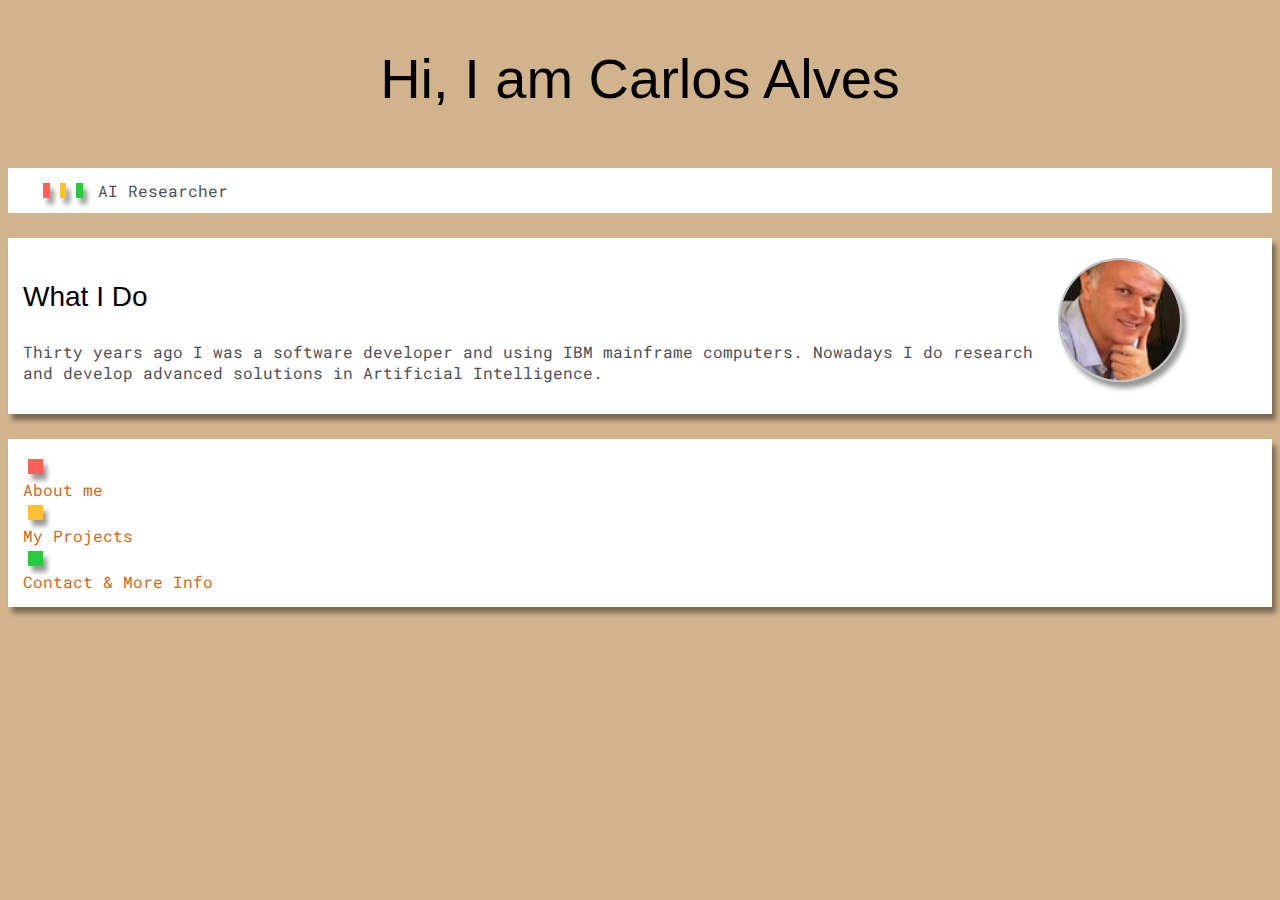
<file: index.html>
<!DOCTYPE html>
<html lang="en">
  <head>
    <meta http-equiv="Content-Type" content="text/html; charset=UTF-8" />
    <title>Carlos Alves</title>
    <meta name="description" content="Carlos Alves - AI Researcher" />
    <meta name="viewport" content="width=device-width, initial-scale=1" />
    <link rel="stylesheet" type="text/css" href="style.css" />
    <link
      href="https://fonts.googleapis.com/css2?family=Roboto+Mono:wght@500&family=Russo+One&display=swap"
      rel="stylesheet"
    />
    <!-- Google Tag Manager -->
    <script>
      (function (w, d, s, l, i) {
        w[l] = w[l] || [];
        w[l].push({ 'gtm.start': new Date().getTime(), event: 'gtm.js' });
        var f = d.getElementsByTagName(s)[0],
          j = d.createElement(s),
          dl = l != 'dataLayer' ? '&l=' + l : '';
        j.async = true;
        j.src = 'https://www.googletagmanager.com/gtm.js?id=' + i + dl;
        f.parentNode.insertBefore(j, f);
      })(window, document, 'script', 'dataLayer', 'GTM-KR3V357');
    </script>
    <!-- End Google Tag Manager -->
  </head>
  <body>
    <!-- Google Tag Manager (noscript) -->
    <noscript
      ><iframe
        src="https://www.googletagmanager.com/ns.html?id=GTM-KR3V357"
        height="0"
        width="0"
        style="display: none; visibility: hidden"
      ></iframe
    ></noscript>
    <!-- End Google Tag Manager (noscript) -->
    <!-- first row of text -->
    <div class="greeting-wrapper">
      <h1>Hi, I am Carlos Alves</h1>
    </div>
    <!-- 2nd row of text -->
    <div class="nav-wrapper">
      <div class="dots-wrapper">
        <div id="dot-1" class="browser-dot"></div>
        <div id="dot-2" class="browser-dot"></div>
        <div id="dot-3" class="browser-dot"></div>
      </div>
    </div>
    <div id="my-title">
      <div>AI Researcher</div>
    </div>
    <!-- 3rd row of text -->
    <div class="left-column">
      <div class="right-column">
        <img id="profilePic" src="assets/carlos.jpg" alt="My Picture" />
      </div>
      <div id="preview">
        <h3>What I Do</h3>
        <p>
          Thirty years ago I was a software developer and using IBM mainframe
          computers. Nowadays I do research and develop advanced solutions in
          Artificial Intelligence.
        </p>
      </div>
    </div>
    <!-- 4th row of text -->
    <div class="last-row">
      <div class="s2">
        <div class="main-container">
          <div id="dot-12" class="browser-dot"></div>
          <a href="about.html"> About me</a>
        </div>
      </div>
      <div class="s1">
        <div class="main-container">
          <div id="dot-22" class="browser-dot"></div>
          <a href="projects.html"> My Projects</a>
        </div>
      </div>
      <div class="s2">
        <div class="main-container">
          <div id="dot-32" class="browser-dot"></div>
          <a href="contact.html"> Contact & More Info</a>
        </div>
      </div>
    </div>
  </body>
</html>
</file>
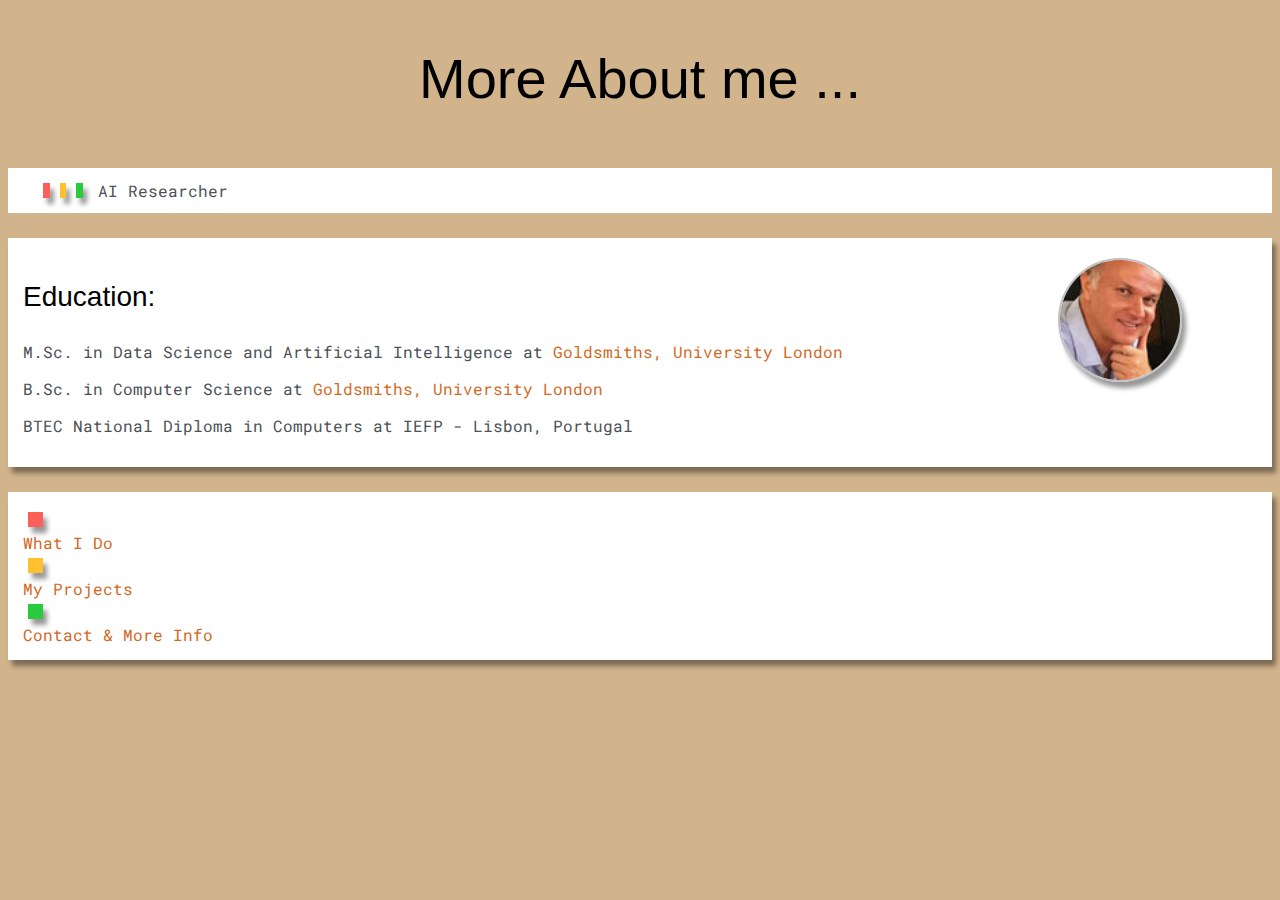
<file: about.html>
<!DOCTYPE html>
<html lang="en">
  <head>
    <meta http-equiv="Content-Type" content="text/html; charset=UTF-8" />
    <title>Carlos Alves - About</title>
    <meta name="description" content="Carlos Alves - AI Researcher" />
    <meta name="viewport" content="width=device-width, initial-scale=1" />
    <link rel="stylesheet" type="text/css" href="style.css" />
    <link
      href="https://fonts.googleapis.com/css2?family=Roboto+Mono:wght@500&family=Russo+One&display=swap"
      rel="stylesheet"
    />
  </head>
  <body>
    <!-- first row of text -->
    <div class="greeting-wrapper">
      <h1>More About me ...</h1>
    </div>
    <!-- 2nd row of text -->
    <div class="nav-wrapper">
      <div class="dots-wrapper">
        <div id="dot-1" class="browser-dot"></div>
        <div id="dot-2" class="browser-dot"></div>
        <div id="dot-3" class="browser-dot"></div>
      </div>
    </div>
    <div id="my-title">
      <div>AI Researcher</div>
    </div>
    <!-- 3rd row of text -->
    <div class="left-column">
      <div class="right-column">
        <img id="profilePic" src="assets/carlos.jpg" alt="My Picture" />
      </div>
      <div id="preview">
        <h3>Education:</h3>
        <p>M.Sc. in Data Science and Artificial Intelligence at 
          <a target="_blank" href="http://doc.gold.ac.uk/">Goldsmiths, University London</a>
        </p>
        <p>B.Sc. in Computer Science at
          <a target="_blank" href="http://doc.gold.ac.uk/">Goldsmiths, University London</a>
        </p>
        <p>BTEC National Diploma in Computers at IEFP - Lisbon, Portugal</p>
      </div>
    </div>
    <!-- 4th row of text -->
    <div class="last-row">
      <div class="s2">
        <div class="main-container">
          <div id="dot-12" class="browser-dot"></div>
          <a href="index.html"> What I Do</a>
        </div>
      </div>
      <div class="s1">
        <div class="main-container">
          <div id="dot-22" class="browser-dot"></div>
          <a href="projects.html"> My Projects</a>
        </div>
      </div>
      <div class="s2">
        <div class="main-container">
          <div id="dot-32" class="browser-dot"></div>
          <a href="contact.html"> Contact & More Info</a>
        </div>
      </div>
    </div>
  </body>
</html>
</file>
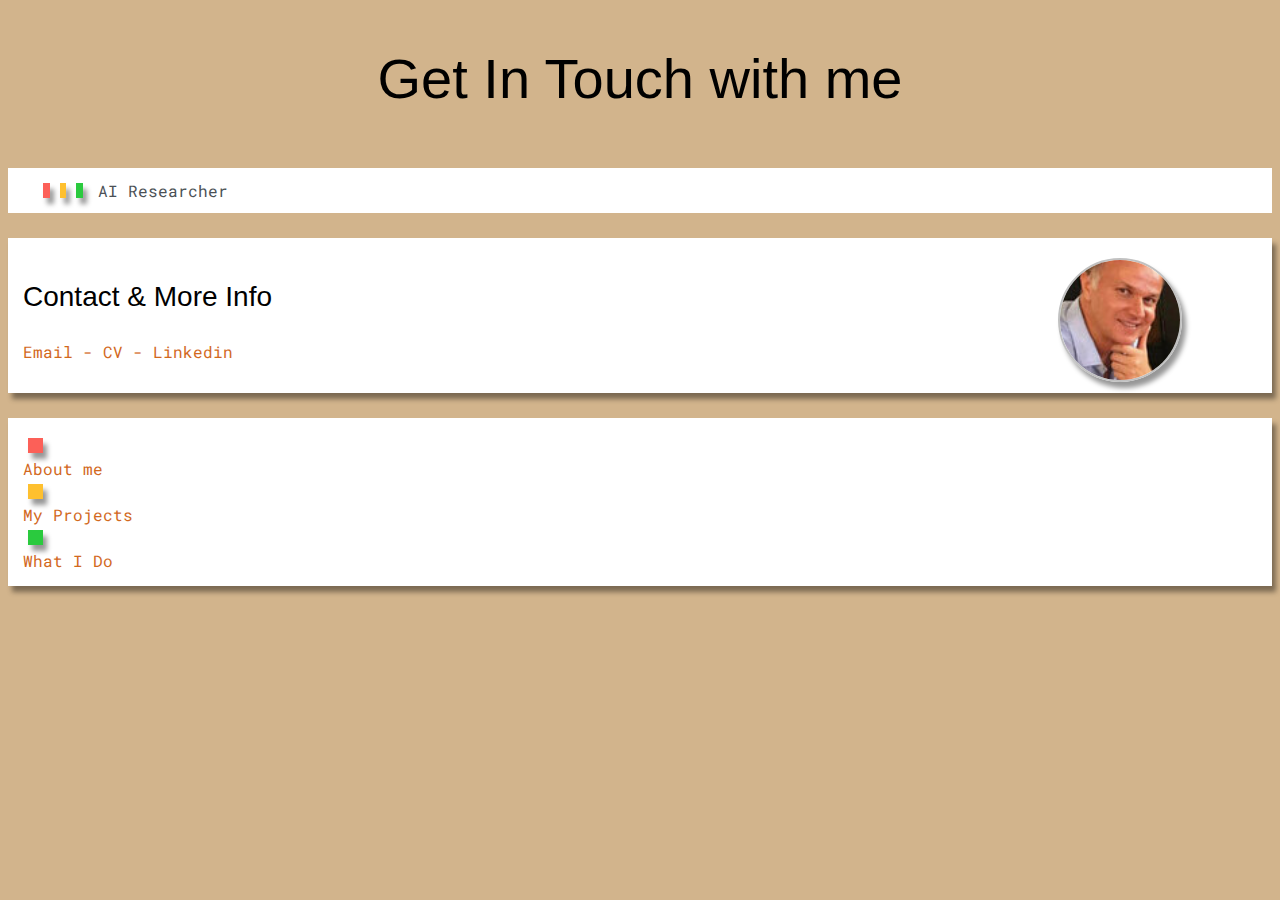
<file: contact.html>
<!DOCTYPE html>
<html lang="en">
  <head>
    <meta http-equiv="Content-Type" content="text/html; charset=UTF-8" />
    <title>Carlos Alves - Contact</title>
    <meta name="description" content="Carlos Alves - AI Researcher" />
    <meta name="viewport" content="width=device-width, initial-scale=1" />
    <link rel="stylesheet" type="text/css" href="style.css" />
    <link
      href="https://fonts.googleapis.com/css2?family=Roboto+Mono:wght@500&family=Russo+One&display=swap"
      rel="stylesheet"
    />
  </head>
  <body>
    <!-- first row of text -->
    <div class="greeting-wrapper">
      <h1>Get In Touch with me</h1>
    </div>
    <!-- 2nd row of text -->
    <div class="nav-wrapper">
      <div class="dots-wrapper">
        <div id="dot-1" class="browser-dot"></div>
        <div id="dot-2" class="browser-dot"></div>
        <div id="dot-3" class="browser-dot"></div>
      </div>
    </div>
    <div id="my-title">
      <div>AI Researcher</div>
    </div>
    <!-- 3rd row of text -->
    <div class="left-column">
      <div class="right-column">
        <img id="profilePic" src="assets/carlos.jpg" alt="My Picture" />
      </div>
      <div id="preview">
        <h3>Contact & More Info</h3>
        <p>
          <a target="_blank" href="mailto:carlos.alves.one@gmail.com"
            >Email -</a
          >
          <a target="_blank" href="assets/cv.pdf">CV -</a>
          <a target="_blank" href="https://linkedin.com/in/carlos-alves-one"
            >Linkedin</a
          >
        </p>
      </div>
    </div>
    <!-- 4th row of text -->
    <div class="last-row">
      <div class="s2">
        <div class="main-container">
          <div id="dot-12" class="browser-dot"></div>
          <a href="about.html"> About me</a>
        </div>
      </div>
      <div class="s1">
        <div class="main-container">
          <div id="dot-22" class="browser-dot"></div>
          <a href="index.html"> My Projects</a>
        </div>
      </div>
      <div class="s2">
        <div class="main-container">
          <div id="dot-32" class="browser-dot"></div>
          <a href="index.html"> What I Do</a>
        </div>
      </div>
    </div>
  </body>
</html>
</file>
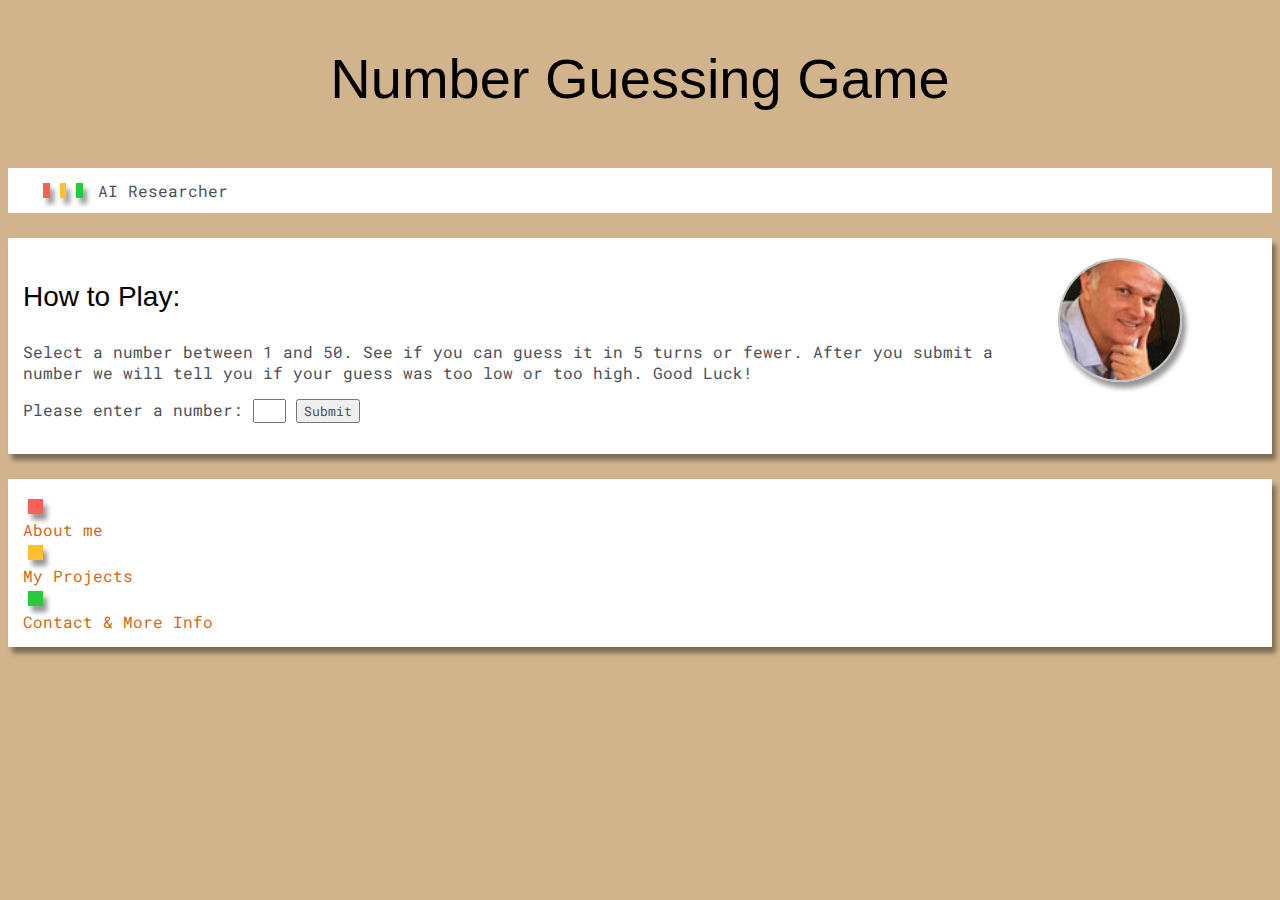
<file: number.html>
<!DOCTYPE html>
<html lang="en">
  <head>
    <meta http-equiv="Content-Type" content="text/html; charset=UTF-8" />
    <title>Carlos Alves - Number</title>
    <meta name="description" content="Carlos Alves - AI Researcher" />
    <meta name="viewport" content="width=device-width, initial-scale=1" />
    <link rel="stylesheet" type="text/css" href="style.css" />
    <link
      href="https://fonts.googleapis.com/css2?family=Roboto+Mono:wght@500&family=Russo+One&display=swap"
      rel="stylesheet"
    />
  </head>
  <body>
    <!-- first row of text -->
    <div class="greeting-wrapper">
      <h1>Number Guessing Game</h1>
    </div>
    <!-- 2nd row of text -->
    <div class="nav-wrapper">
      <div class="dots-wrapper">
        <div id="dot-1" class="browser-dot"></div>
        <div id="dot-2" class="browser-dot"></div>
        <div id="dot-3" class="browser-dot"></div>
      </div>
    </div>
    <div id="my-title">
      <div>AI Researcher</div>
    </div>

    <!-- 3rd row of text -->
    <div class="left-column">
      <div class="right-column">
        <img id="profilePic" src="assets/carlos.jpg" alt="My Picture" />
      </div>
      <div id="preview">
        <h3>How to Play:</h3>
        <p>
          Select a number between 1 and 50. See if you can guess it in 5 turns
          or fewer. After you submit a number we will tell you if your guess was
          too low or too high. Good Luck!
        </p>
        <div class="form">
          <label for="numberField">Please enter a number: </label>
          <input type="text" id="numberField" size="2" class="numberField" />
          <input type="submit" value="Submit" class="numberSubmit" />
        </div>
        <div class="resultParas">
          <p class="predict"></p>
          <p class="lastNumber"></p>
          <p class="distNumber"></p>
          <p class="tryAgain"></p>
        </div>
        <script>
          // create variables
          var predict = document.querySelector('.predict');
          var lastNumber = document.querySelector('.lastNumber');
          var distNumber = document.querySelector('.distNumber');
          var numberSubmit = document.querySelector('.numberSubmit');
          var numberField = document.querySelector('.numberField');
          var tryAgain = document.querySelector('.tryAgain');
          var numRand = Math.floor(Math.random() * 50) + 1;
          var countNumber = 1;
          // function to check number submited
          function checkNumber() {
            // store number from user
            numberSubmit = Number(numberField.value);
            // check number counter
            if (countNumber === 1) {
              predict.textContent = 'Previous number: ';
            }
            // store all numbers submited
            predict.textContent += numberSubmit + ' ';
            // check user enter a valid number
            if (numberSubmit > 0 && numberSubmit <= 50) {
              // check user found the random number and is not game over
              if (numberSubmit === numRand) {
                lastNumber.textContent =
                  'Congratulations! You found the number!';
                lastNumber.style.backgroundColor = 'green';
                lastNumber.style.color = 'white';
                distNumber.textContent = '';
                // call function game over
              } else if (countNumber === 5) {
                lastNumber.textContent =
                  'Sorry you did not found the number - Refresh page to repeat - The number was: ' +
                  numRand;
                lastNumber.style.color = 'white';
                distNumber.textContent = '';
              } else {
                lastNumber.textContent = 'Sorry this is not the number';
                lastNumber.style.backgroundColor = 'OrangeRed';
                lastNumber.style.color = 'white';
                // check the number was low or high
                if (numberSubmit < numRand) {
                  distNumber.textContent =
                    'The number was too low, try again...';
                } else {
                  distNumber.textContent =
                    'The number was too high, try again...';
                }
              }
              // increase counter and clear fields
              countNumber++;
              numberField.value = '';
              numberField.focus();
            } else {
              lastNumber.textContent =
                'Please only enter numbers between 1 to 50, try again...';
              lastNumber.style.backgroundColor = 'OrangeRed';
              lastNumber.style.color = 'white';
              numberField.value = '';
              numberField.focus();
            }
          }
          // wait for user input and run function
          numberSubmit.addEventListener('click', checkNumber);
        </script>
      </div>
    </div>
    <!-- 4th row of text -->
    <div class="last-row">
      <div class="s2">
        <div class="main-container">
          <div id="dot-12" class="browser-dot"></div>
          <a href="about.html"> About me</a>
        </div>
      </div>
      <div class="s1">
        <div class="main-container">
          <div id="dot-22" class="browser-dot"></div>
          <a href="projects.html"> My Projects</a>
        </div>
      </div>
      <div class="s2">
        <div class="main-container">
          <div id="dot-32" class="browser-dot"></div>
          <a href="contact.html"> Contact & More Info</a>
        </div>
      </div>
    </div>
  </body>
</html>
</file>
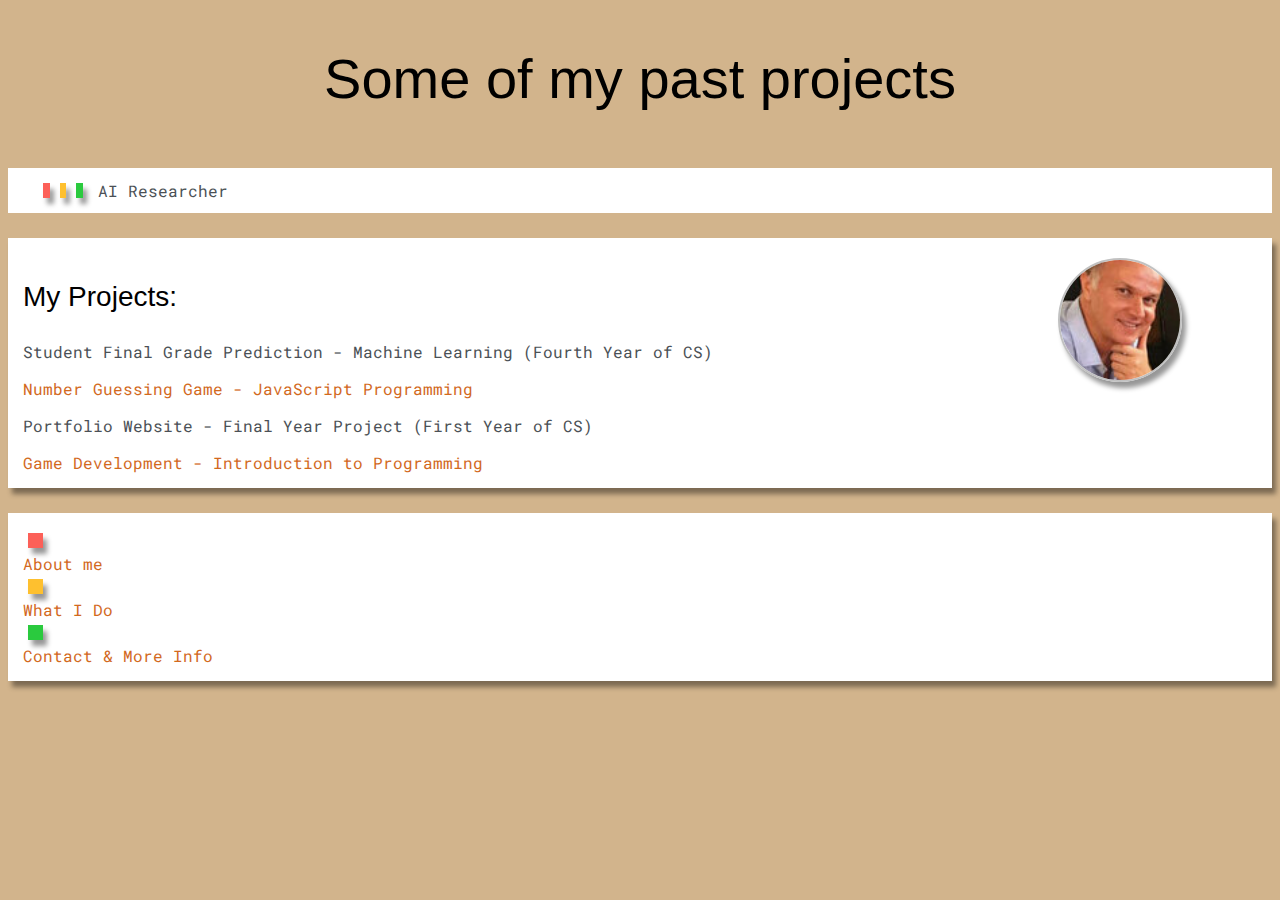
<file: projects.html>
<!DOCTYPE html>
<html lang="en">
  <head>
    <meta http-equiv="Content-Type" content="text/html; charset=UTF-8" />
    <title>Carlos Alves - Projects</title>
    <meta name="description" content="Carlos Alves - AI Researcher" />
    <meta name="viewport" content="width=device-width, initial-scale=1" />
    <link rel="stylesheet" type="text/css" href="style.css" />
    <link
      href="https://fonts.googleapis.com/css2?family=Roboto+Mono:wght@500&family=Russo+One&display=swap"
      rel="stylesheet"
    />
  </head>
  <body>
    <!-- first row of text -->
    <div class="greeting-wrapper">
      <h1>Some of my past projects</h1>
    </div>
    <!-- 2nd row of text -->
    <div class="nav-wrapper">
      <div class="dots-wrapper">
        <div id="dot-1" class="browser-dot"></div>
        <div id="dot-2" class="browser-dot"></div>
        <div id="dot-3" class="browser-dot"></div>
      </div>
    </div>
    <div id="my-title">
      <div>AI Researcher</div>
    </div>
    <!-- 3rd row of text -->
    <div class="left-column">
      <div class="right-column">
        <img id="profilePic" src="assets/carlos.jpg" alt="My Picture" />
      </div>
      <div id="preview">
        <h3>My Projects:</h3>
        <p>
          Student Final Grade Prediction - Machine Learning (Fourth Year of CS)
        </p>
        <a href="number.html">Number Guessing Game - JavaScript Programming</a>
        <p>Portfolio Website - Final Year Project (First Year of CS)</p>
        <a href="game.html"> Game Development - Introduction to Programming</a>
      </div>
    </div>
    <!-- 4th row of text -->
    <div class="last-row">
      <div class="s2">
        <div class="main-container">
          <div id="dot-12" class="browser-dot"></div>
          <a href="about.html"> About me</a>
        </div>
      </div>
      <div class="s1">
        <div class="main-container">
          <div id="dot-22" class="browser-dot"></div>
          <a href="index.html"> What I Do</a>
        </div>
      </div>
      <div class="s2">
        <div class="main-container">
          <div id="dot-32" class="browser-dot"></div>
          <a href="contact.html"> Contact & More Info</a>
        </div>
      </div>
    </div>
  </body>
</html>
</file>
<file: style.css>
/* create variables */
:root{
    --mainColor:#d2b48c;
    --secondaryColor:#fff;
	--borderColor:#c1c1c1;
	--mainText: black;
	--secondaryText: #4b5156;
}
/* setup background color */
body{
    background-color: var(--mainColor);
}
/* setup greeting wrapper */
.greeting-wrapper{
    background-color: var(--mainColor);
	display: grid;
	text-align: center;
	min-height: 10em;
}
/* setup all my tags */
h1, h2, h3, h4, h5, h6, strong{
	color: var(--mainText);
	font-family: 'Russso One', sans-serif;
	font-weight: 500;
}
p, div, li, span, label, input, textarea{
	color: var(--secondaryText);
	font-family: 'Roboto Mono', monospace;
}
/* remove the underline for the links 
and give some color*/
a{
	text-decoration: none;
	color:#D2691E;
}
/* remove the bullets from the lists */
ul, li{
	list-style: none;
}
/* setup the size for all headers */
h1 { font-size: 56px;}
h2 { font-size: 36px;}
h3 { font-size: 28px;}
h4 { font-size: 24px;}
h5 { font-size: 20px;}
h6 { font-size: 16px;}
/* to draw three dots with colors at left side of the row */
.dots-wrapper{
	display: flex;
	padding: 10px;
	margin-left:20px;
    width: 50px;
}
#dot-1, #dot-12{
	background-color:  #FC6058;
}

#dot-2, #dot-22{
	background-color:  #FEC02F;
}
#dot-3, #dot-32{
	background-color:  #2ACA3E;
}
.browser-dot{
	background-color: black;
	height: 15px;
	width: 15px;
	margin: 5px;
	/* shadow code from 
	https://www.cssmatic.com/box-shadow */
	-webkit-box-shadow: 4px 6px 5px 0px rgba(0,0,0,0.41);
	-moz-box-shadow: 4px 6px 5px 0px rgba(0,0,0,0.41);
	box-shadow: 4px 6px 5px 0px rgba(0,0,0,0.41);
}
.nav-wrapper{
    background-color: white;
    float: left;
}
#my-title{
    background-color: white;
    height: 45px;
    line-height: 45px;
}
/* 3rd row */
.left-column{
	background-color: white;
    padding: 15px;
	margin-top: 25px;
	margin-bottom: 15px;
	/* shadow code from 
	https://www.cssmatic.com/box-shadow */
	-webkit-box-shadow: 4px 6px 5px 0px rgba(0,0,0,0.41);
	-moz-box-shadow: 4px 6px 5px 0px rgba(0,0,0,0.41);
	box-shadow: 4px 6px 5px 0px rgba(0,0,0,0.41);
}
/* 4th row */
.right-column{
	grid-area: right-column;
	float: right;
	align-content: center;

	padding-top: 5px;
	padding-right: 75px;
	padding-bottom: 25px;
}
#profilePic{
	height: 120px;
	width: 120px;
	display: block;
	margin: 0 auto;
	border-radius: 50%;
	margin-left: 15px;
	margin-top: 0px;
	object-fit: cover;
	border: 2px solid var(--borderColor); 
	/* shadow code from 
	https://www.cssmatic.com/box-shadow */
	-webkit-box-shadow: 4px 6px 5px 0px rgba(0,0,0,0.41);
	-moz-box-shadow: 4px 6px 5px 0px rgba(0,0,0,0.41);
	box-shadow: 4px 6px 5px 0px rgba(0,0,0,0.41);
}
.last-row{
    background-color: white;
    display align-self: auto;
    padding: 15px;
	margin-top: 25px;
	margin-bottom: 15px;
    /* shadow code from 
	https://www.cssmatic.com/box-shadow */
	-webkit-box-shadow: 4px 6px 5px 0px rgba(0,0,0,0.41);
	-moz-box-shadow: 4px 6px 5px 0px rgba(0,0,0,0.41);
	box-shadow: 4px 6px 5px 0px rgba(0,0,0,0.41);
}
</file>
